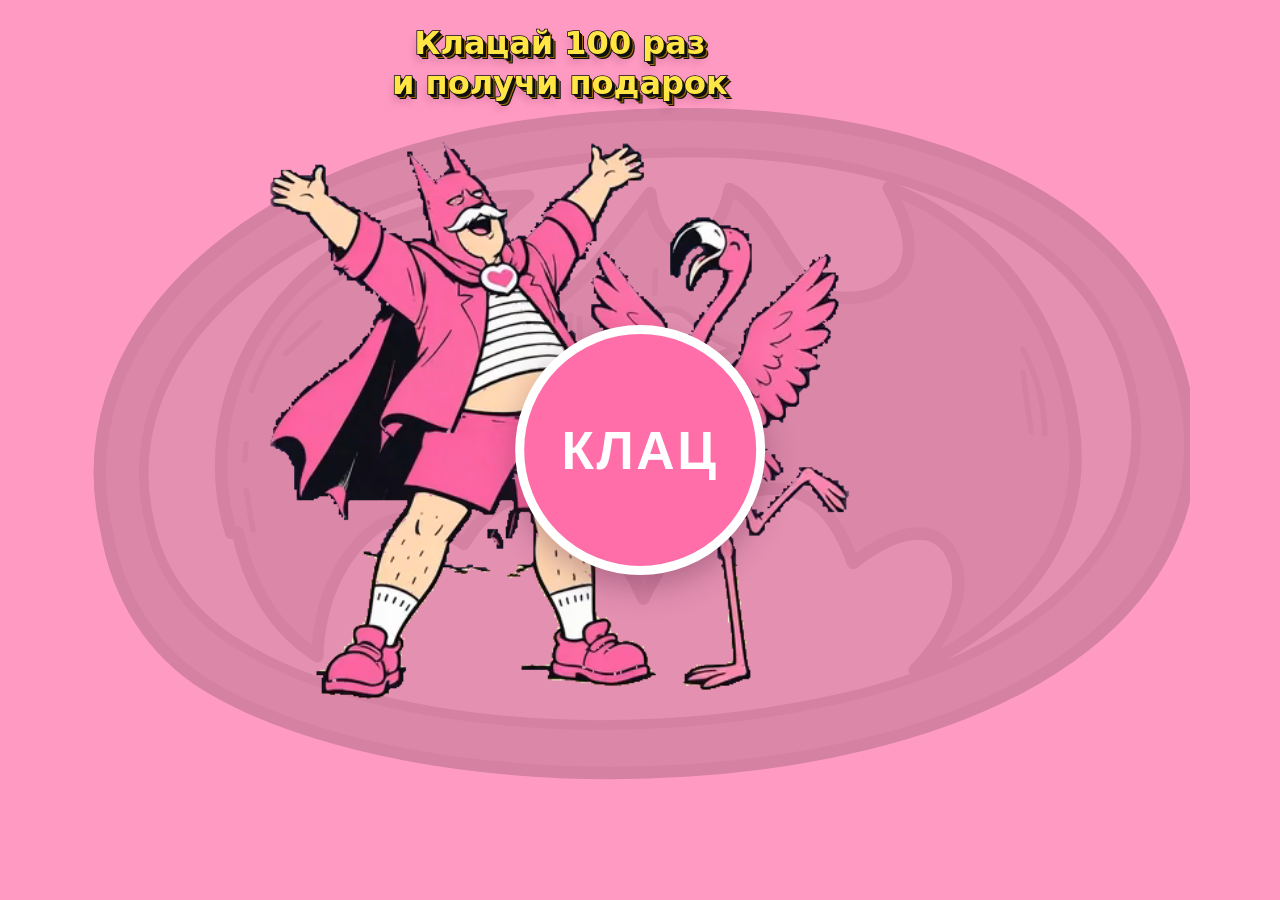
<file: index.html>
<!doctype html>
<html lang="ru">
  <head>
    <meta charset="utf-8" />
    <meta name="viewport" content="width=device-width, initial-scale=1" />
    <title>Клац</title>
    <link rel="stylesheet" href="styles.css" />
  </head>
  <body>
    <main id="scene" class="scene">
      <div id="stage" class="stage">
        <h1 class="gift-title"><span>Клацай 100 раз</span> <span>и получи подарок</span></h1>
        <img id="dance-poster" class="stage__layer stage__poster" src="assets/loader-dance.poster.png"
          width="448" height="672" alt="Розовый Бэтмен и фламинго танцуют" />
        <canvas id="dance-canvas" class="stage__layer stage__canvas hidden" width="448" height="672"
          role="img" aria-label="Бэтмен и фламинго из видео танцуют на розовом фоне"></canvas>
        <!-- A single media clock keeps the original choreography and music in sync.
             The source is only attached by JS when reduced motion is off. -->
        <video id="dance-video" class="stage__source" data-src="assets/loader-dance.mp4"
          preload="none" muted playsinline disablepictureinpicture
          tabindex="-1" aria-hidden="true"></video>
        <!-- Final scene: the frozen 0-second pose, layered around the button. -->
        <img class="stage__layer pose pose--body" src="assets/pose-body.png" width="448" height="672"
          alt="Бэтмен и фламинго стоят рядом с кнопкой" />
        <img class="stage__layer pose pose--arm" src="assets/pose-arm.png" width="448" height="672" alt="" />
        <img class="stage__layer pose pose--neck" src="assets/pose-neck.png" width="448" height="672" alt="" />
        <button id="klac" class="klac" type="button">КЛАЦ</button>
        <div id="speech" class="speech" aria-live="polite" aria-atomic="false"></div>
      </div>

      <div id="loader" class="loader" aria-busy="true" aria-label="Загрузка приложения">
        <p id="loader-status" class="loader__text" role="status">Загрузка…</p>
        <div class="loader__actions">
          <button id="sound-toggle" class="loader__button" type="button" aria-pressed="false">
            Включить музыку
          </button>
        </div>
      </div>
    </main>

    <dialog id="reward" class="reward" aria-labelledby="reward-title" aria-describedby="reward-description">
      <div id="confetti" class="confetti" aria-hidden="true"></div>
      <div class="reward__content">
        <button id="reward-close" class="reward__close" type="button" aria-label="Закрыть поздравление">×</button>
        <h2 id="reward-title">ТЫ МОЛОДЕЦ!</h2>
        <p id="reward-description">Держи стикерпак с твоими любимыми героями by KsVs</p>
        <a id="get-stickerpack" class="reward__get" href="https://t.me/addstickers/KsVsebudethorosho" target="_blank" rel="noopener noreferrer" autofocus>Получить стикерпак</a>
        <a id="get-video" class="reward__get" href="assets/reward-dance.mp4" target="_blank" rel="noopener noreferrer" hidden>Получить видео</a>
        <a id="get-postcard" class="reward__get" href="assets/postcard.png" target="_blank" rel="noopener noreferrer" hidden>Получить открытку</a>
      </div>
    </dialog>

    <noscript><style>.loader, .stage__poster { display: none; } .scene .pose { opacity: 1; }
      .scene .klac, .scene .gift-title { visibility: visible; transform: none; }</style>Для счётчика включите JavaScript.</noscript>
    <audio id="click-audio" src="assets/click.wav" preload="auto"></audio>
    <audio id="milestone-audio" src="assets/milestone-click.wav" preload="auto"></audio>
    <script src="matte.js"></script>
    <script src="quotes.js"></script>
    <script src="app.js"></script>
  </body>
</html>
</file>
<file: styles.css>
:root {
  --pink: #ff9ac2;
  --pink-dark: #ff6ea9;
  --ink: #5a2140;
  /* Scene geometry in source-video pixels (448 x 672), as stage percentages.
     The button centre is (285, 365), diameter 190. */
  --klac-x: 42.41%;
  --klac-y: 40.18%;
  --klac-size: 42.41%;
  --slide: 2.6s;
}

* { box-sizing: border-box; }
html, body { min-height: 100%; }

body {
  margin: 0;
  min-height: 100vh;
  min-height: 100svh;
  background: var(--pink);
  color: var(--ink);
  font-family: system-ui, -apple-system, "Segoe UI", sans-serif;
}

.scene {
  position: relative;
  isolation: isolate;
  width: 100%;
  min-height: 100vh;
  min-height: 100svh;
  overflow: hidden; /* the button starts beyond the right edge */
}

/* Decorative watermark: keep the pink base and all controls unobstructed. */
.scene::before {
  content: "";
  position: absolute;
  inset: 0;
  z-index: -1;
  background: url("assets/emblem.svg") center / min(94vw, 1100px) auto no-repeat;
  filter: grayscale(1) brightness(0.45);
  mix-blend-mode: multiply;
  opacity: 0.18;
  pointer-events: none;
}

/* Fit the entire dance frame with 24px side margins, 28px above and
   116px below for the loader controls. The source itself can contain crops. */
.stage {
  position: absolute;
  left: 50%;
  top: calc(50% - 44px);
  width: min(calc(100vw - 48px), calc((100vh - 144px) / 1.5));
  width: min(calc(100vw - 48px), calc((100svh - 144px) / 1.5));
  aspect-ratio: 448 / 672;
  transform: translate(-50%, -50%);
  container-type: inline-size;
  transition: width var(--slide) ease-in-out, top var(--slide) ease-in-out,
    transform var(--slide) ease-in-out;
}

/* After the dance the stage shifts so the button lands in the screen centre;
   80vw keeps Batman's raised hand on narrow phones. */
.scene--rest .stage {
  top: 50%;
  width: min(80vw, calc((100vh - 16px) / 1.5));
  width: min(80vw, calc((100svh - 16px) / 1.5));
  transform: translate(-63.6%, -54.3%);
}

.stage__layer {
  position: absolute;
  inset: 0;
  width: 100%;
  height: 100%;
  transition: opacity 0.3s ease;
}

.stage__poster, .stage__canvas { z-index: 1; }
.scene--rest .stage__poster, .scene--rest .stage__canvas { opacity: 0; }

/* Never show the lunar source frame, even before JS draws the first matte.
   Keep the video in the document for inline decoding on mobile Safari. */
.stage__source {
  position: absolute;
  inset: 0;
  width: 100%;
  height: 100%;
  opacity: 0;
  pointer-events: none;
}

.pose { opacity: 0; pointer-events: none; z-index: 1; }
.scene--rest .pose { opacity: 1; }
/* Arm and neck layers stay above the button in the frozen 0-second pose. */
.pose--arm, .pose--neck { z-index: 3; }

.speech {
  position: absolute;
  inset: 0;
  z-index: 5;
  pointer-events: none;
}
.speech__bubble {
  /* Head centres in the 448x672 frozen frame: Batman (156,188),
     flamingo (348,213). Grow from the tail anchored to that point. */
  --head-x: 34.82%;
  --head-y: 27.98%;
  position: absolute;
  left: var(--head-x);
  bottom: calc(100% - var(--head-y) + 9px);
  width: min(54cqw, 270px);
  margin: 0;
  padding: 12px 14px;
  border: 2px solid var(--ink);
  border-radius: 48% 44% 42% 30% / 26% 32% 30% 26%;
  background: #fff9df;
  color: #40142e;
  box-shadow: 0 5px 0 #5a214026;
  font-size: clamp(14px, 3.4cqw, 18px);
  line-height: 1.35;
  text-align: center;
  overflow-wrap: anywhere;
  transform: translateX(-50%);
  transform-origin: 50% calc(100% + 9px);
  animation: speech-rise 5.5s ease-out both;
}
.speech__bubble::after {
  content: "";
  position: absolute;
  bottom: -9px;
  left: 48%;
  width: 14px;
  height: 14px;
  border-right: 2px solid var(--ink);
  border-bottom: 2px solid var(--ink);
  background: inherit;
  transform: skewY(35deg);
}
.speech__bubble--flamingo { --head-x: 77.68%; --head-y: 31.70%; background: #fff0f8; }
@keyframes speech-rise {
  0% { opacity: 0; transform: translate(-50%, 0) scale(0.25); }
  12% { opacity: 1; transform: translate(-50%, -8px) scale(1); }
  65% { opacity: 1; }
  100% { opacity: 0; transform: translate(-50%, -100px); }
}

.gift-title {
  position: absolute;
  bottom: 85%;
  left: 0;
  z-index: 4;
  width: 100%;
  margin: 0;
  color: #ffe644;
  font-size: clamp(18px, 6cqw, 32px);
  font-weight: 900;
  line-height: 1.25;
  text-align: center;
  -webkit-text-stroke: 1.5px #111;
  paint-order: stroke fill;
  text-shadow: 1px 1px 0 #111, 2px 2px 0 #111, 3px 3px 0 #111,
    4px 4px 0 #9c6b00, 5px 5px 0 #111, 0 7px 8px rgba(90, 33, 64, 0.25);
  pointer-events: none;
  visibility: hidden;
  transform: translateY(-100vh);
  transform: translateY(-100svh);
  transition: transform var(--slide) cubic-bezier(.2, .7, .25, 1);
}

.gift-title span { display: block; }
.scene--rest .gift-title { visibility: visible; transform: none; }

.klac {
  position: absolute;
  left: var(--klac-x);
  top: var(--klac-y);
  z-index: 3;
  width: var(--klac-size);
  aspect-ratio: 1;
  border-radius: 50%;
  border: max(4px, 1.6cqw) solid #fff;
  background: var(--pink-dark);
  box-shadow: 0 12px 30px rgba(90, 33, 64, 0.35);
  color: #fff;
  font-size: clamp(1.2rem, 9cqw, 3.4rem);
  font-weight: 900;
  letter-spacing: 0.05em;
  cursor: pointer;
  user-select: none;
  touch-action: manipulation;
  -webkit-tap-highlight-color: transparent;
  visibility: hidden;
  transform: translateX(100vw);
  transition: transform var(--slide) cubic-bezier(.2, .7, .25, 1), scale 0.1s ease;
}

.scene--rest .klac { visibility: visible; transform: none; }
.klac:active { scale: 0.94; }

.loader {
  position: absolute;
  left: 0;
  right: 0;
  bottom: 12px;
  z-index: 4;
  display: flex;
  flex-direction: column;
  align-items: center;
  gap: 8px;
  padding: 0 16px;
  text-align: center;
}

.loader__text { margin: 0; font-size: 1.2rem; font-weight: 700; }
.loader__actions { display: flex; flex-wrap: wrap; justify-content: center; gap: 8px; }

.loader__button {
  min-height: 44px;
  border: 2px solid var(--ink);
  border-radius: 24px;
  padding: 9px 12px;
  background: var(--ink);
  color: white;
  font: inherit;
  font-size: 0.9rem;
  font-weight: 600;
  cursor: pointer;
  touch-action: manipulation;
}

button:focus-visible { outline: 3px solid white; outline-offset: 4px; }
.hidden { display: none; }

.reward {
  width: min(440px, calc(100vw - 32px));
  padding: 0;
  border: 3px solid var(--ink);
  border-radius: 24px;
  background: #fff0f7;
  color: var(--ink);
  box-shadow: 0 18px 65px #39132b66;
  overflow: visible;
}
.reward::backdrop { background: #30122699; }
.reward__content {
  position: relative;
  padding: 48px 24px 24px;
  max-height: calc(100svh - 48px);
  overflow: auto;
  text-align: center;
}
.reward h2 { margin: 0 0 18px; font-size: clamp(22px, 6vw, 32px); font-weight: 900; }
.reward p { font-size: 18px; line-height: 1.5; }
.reward__close {
  position: absolute;
  top: 2px;
  right: 6px;
  width: 44px;
  height: 44px;
  border: 0;
  background: transparent;
  color: var(--ink);
  font-size: 32px;
  cursor: pointer;
}
.reward__get {
  display: inline-flex;
  align-items: center;
  justify-content: center;
  text-decoration: none;
  min-height: 48px;
  padding: 12px 20px;
  border: 2px solid var(--ink);
  border-radius: 24px;
  background: #ffe644;
  color: var(--ink);
  font: inherit;
  font-weight: 800;
  cursor: pointer;
}
.reward__get[hidden] { display: none; }
.reward :is(button, a):focus-visible { outline: 3px solid var(--ink); outline-offset: 4px; }
.confetti {
  position: fixed;
  inset: 0;
  z-index: 2;
  overflow: hidden;
  pointer-events: none;
}
.confetti__piece {
  position: absolute;
  top: -24px;
  width: 9px;
  height: 15px;
  border-radius: 2px;
  animation: confetti-fall linear both;
}
@keyframes confetti-fall {
  from { transform: translate3d(0, -20px, 0) rotate(0deg); }
  to { transform: translate3d(var(--drift), calc(100vh + 48px), 0) rotate(720deg); }
}

@media (prefers-reduced-motion: reduce) {
  .stage, .stage__layer, .klac, .gift-title { transition: none; }
  .confetti { display: none; }
  .speech__bubble { animation: none; }
}
</file>
